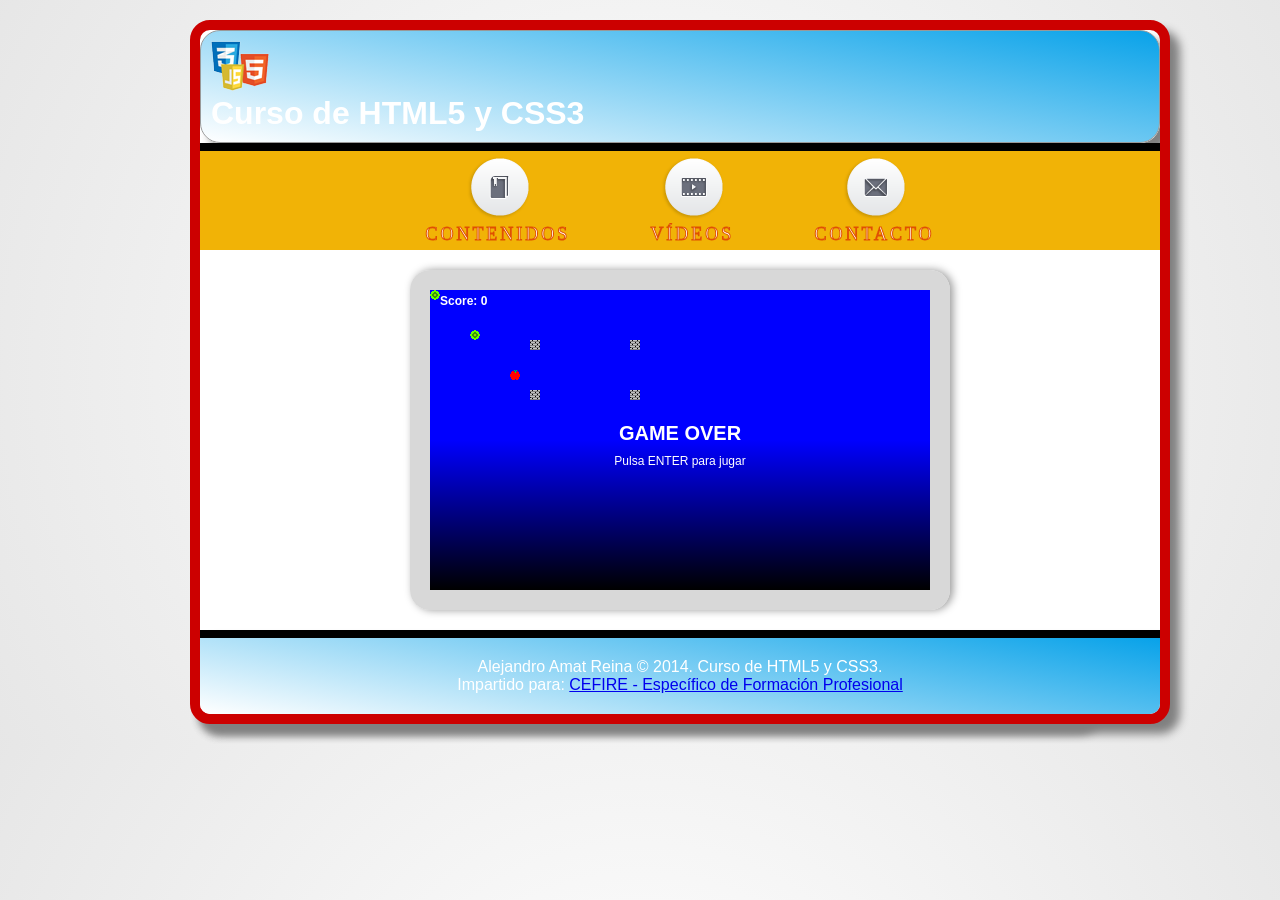
<file: index.html>
<!DOCTYPE html>
<html lang="es">
  <head>
    <meta charset="utf-8">
    <link rel="stylesheet" href="estilos(serpiente).css">
    <title>Curso de HTML5 y CSS3</title>
  </head>
  <body>
    <div class="pagina">
  <div id="page">
    <div id="header">
        <img src="logo.png" alt="Imagen del mensaje">
        <h1>Curso de HTML5 y CSS3</h1>
    </div>

      <ul id="nav">
        <li>
          <img src="book.png" alt="Contenidos">
          <nav style="color:  white">Contenidos</nav>
        </li>

        <li>
          <img src="film.png" alt="Vídeos">
          <nav style="color: white">Vídeos</nav>
          <ul class="submenu">
            <li><a href="serpiente.html">Serpiente</a></li>
            <li><a href="video2.html">Vídeo 2</a></li>
            <li><a href="video3.html">Vídeo 3</a></li>
          </ul>
        </li>    

        <li>
          <img src="mail.png" alt="Contacto">
          <nav style="color: white">Contacto</nav>
        </li>
      </ul>
    <div id="contenedorVideojuegos">

      <canvas id="lienzo" width="500" height="300">
        Su navegador no soporta el elemento canvas
      </canvas>

    </div>
    <footer>
      <div id="footer">
      <p>Alejandro Amat Reina © 2014. Curso de HTML5 y CSS3.</p>
      <p>Impartido para: <a href="CEFIRE - Específico de Formación Profesional">CEFIRE - Específico de Formación Profesional</a></p>
    </div>
    </footer>
    <script src="serpiente.js"></script>
  </body>
</html>
</file>
<file: estilos(serpiente).css>
main {
    text-align: center;
}

#contenedorVideojuegos {
    display: flex;
    justify-content: center;
    align-items: center;
    padding: 20px;
    background-color: rgba(200, 200, 200, 0.7);
    box-shadow: 3px 0px 8px rgba(0, 0, 0, 0.4);
    margin: 20px auto;
    width: fit-content;
}

#lienzo {
    display: block;
    margin: 0 auto;
}

* {
  margin: 0;
  padding: 0;
}

body {
  font-family: "Trebuchet MS", sans-serif;
  display: flex;
  justify-content: center;
  background: radial-gradient(circle at center, #ffffff 0%, #cecece 200%);
  background-color: #8b0000;
  margin: 0;
  padding: 20px 0;
}

#page {
  width: 960px;
  background-color: white;
  border: 10px solid #cc0000;
  border-radius: 20px;
  overflow: hidden;
}

#header {
  background: linear-gradient(10deg, white, rgb(8, 162, 233));
  border: 1px solid #999;
  padding: 10px;
  border-radius: 20px;
  color: white;
}

.pagina
{
  width: 900px;
  margin: 0 auto;
}

div 
{
  box-shadow: 10px 10px 10px gray;
  border-radius: 20px;
}

h2 
{
  text-shadow: 2px 2px 2px gray;
  margin: 15px 0;
}

#nav {
  background-color: #f1b306;
  padding: 5px 15px;
  display: flex;
  justify-content: center;
  align-items: center;
  list-style: none;
  gap: 80px;
  margin: 0;
  border-top: 8px solid black;
}

#nav ul {
  list-style: none;
}

#nav li {
  display: block;
  list-style: none;
  text-align: center;
}

#content {
  background: #FFF;
  border-right: 1px solid #CCC;
  padding: 20px;
  display: flex;
  justify-content: space-around;
  align-items: flex-start;
  width: 50%;
  gap: 90px;
}

.tarjeta
{
  width: 280px;
  display: flex;
  flex-direction: column;
}

#color{
    color: gray;
}

#footer {
  clear: both;
  background: #ffffff;
  border-top: 1px solid gray;
  text-align: center;
  padding: 20px;
  margin-top: 20px;
  border-radius: 0;
  background: linear-gradient(10deg, white, rgb(8, 162, 233));
  color: white;
  border-top: 8px solid black;
}

.submenu {
    display: none;
    position: absolute;
    background-color: #e05000;
    list-style: none;
    padding: 0;
    margin: 0;
    width: 150px;
    z-index: 100;
}

.submenu li a {
    display: block;
    color: white;
    padding: 10px;
    text-decoration: none;
    font-weight: bold;
    text-align: center;
    text-transform: uppercase;
}

.submenu li a:hover {
    background-color: #c04000;
}

#nav li {
    position: relative;
}

#nav li:hover .submenu {
    display: block;
}

#nav li nav {
    font-family: 'Impact', fantasy;
    letter-spacing: 3px;
    font-size: 18px;
    text-transform: uppercase;
    color: white;
    -webkit-text-stroke: 1px #e05000;
}
</file>
